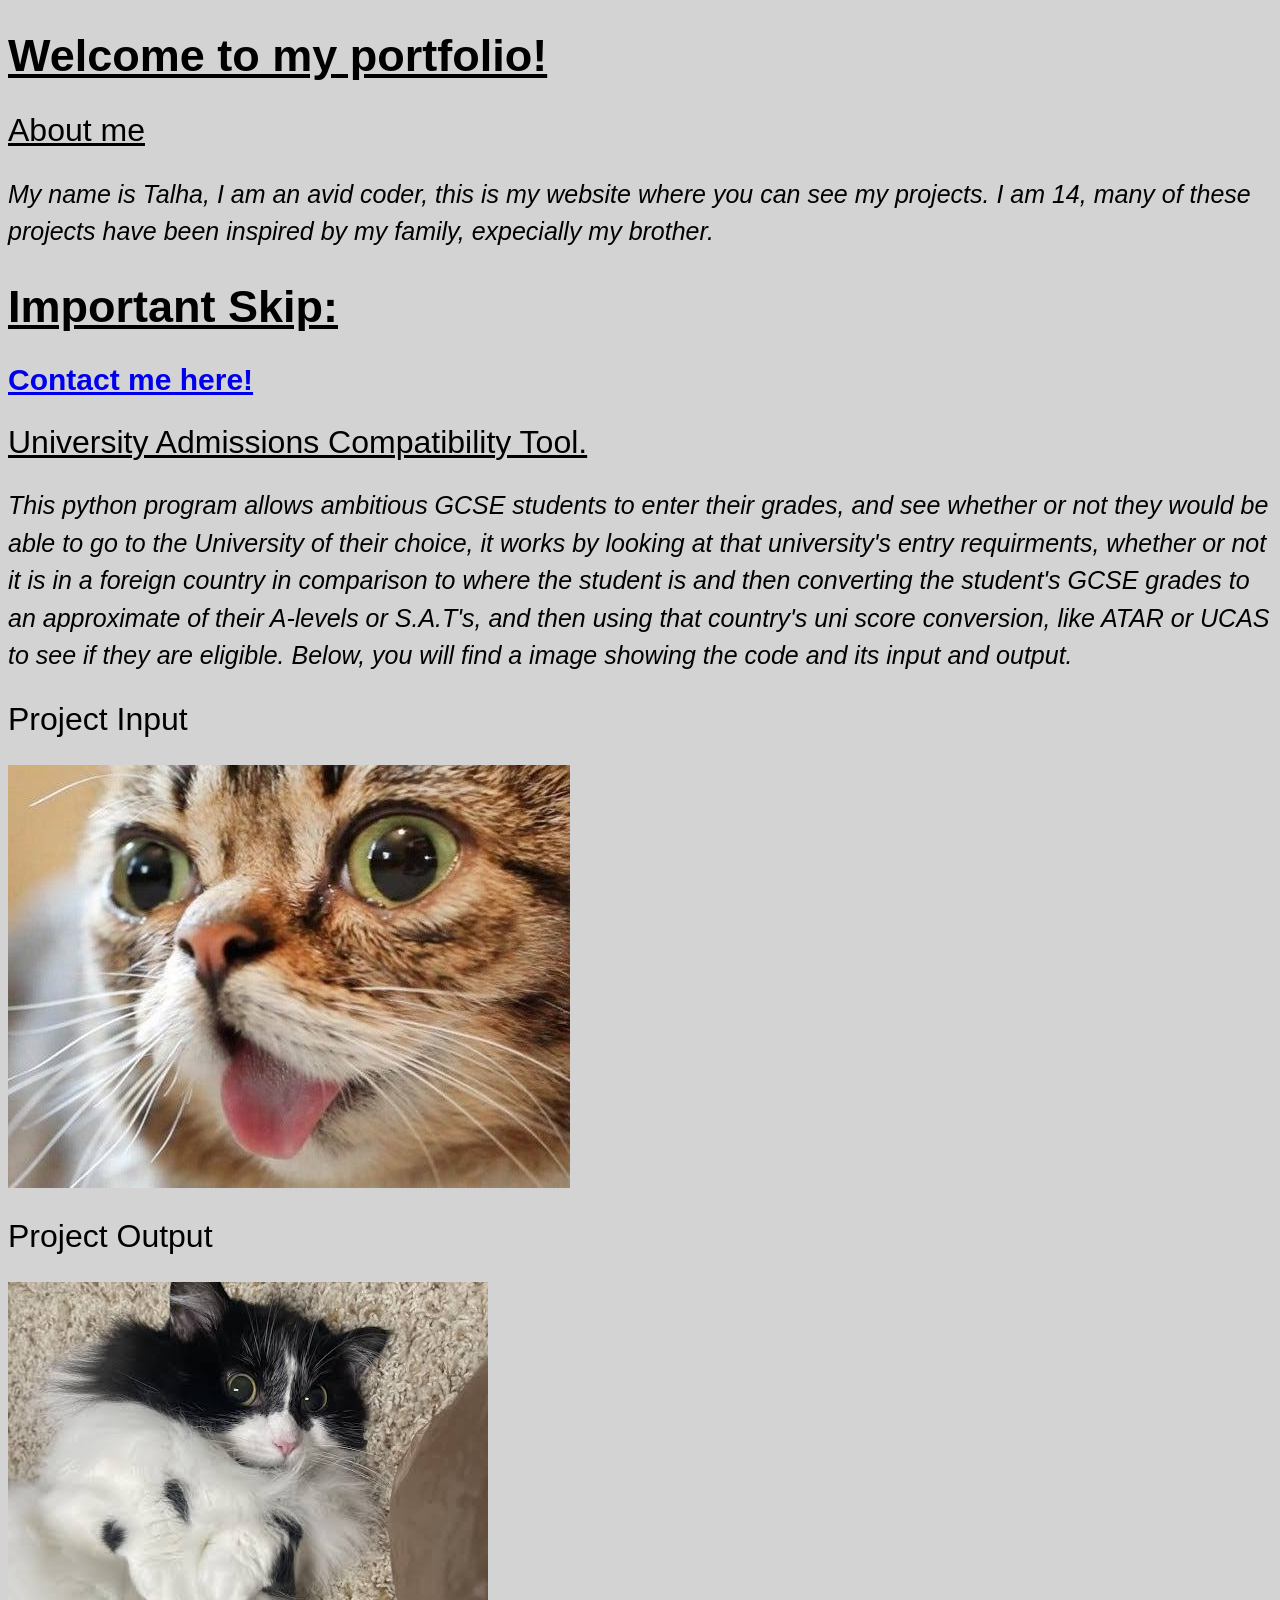
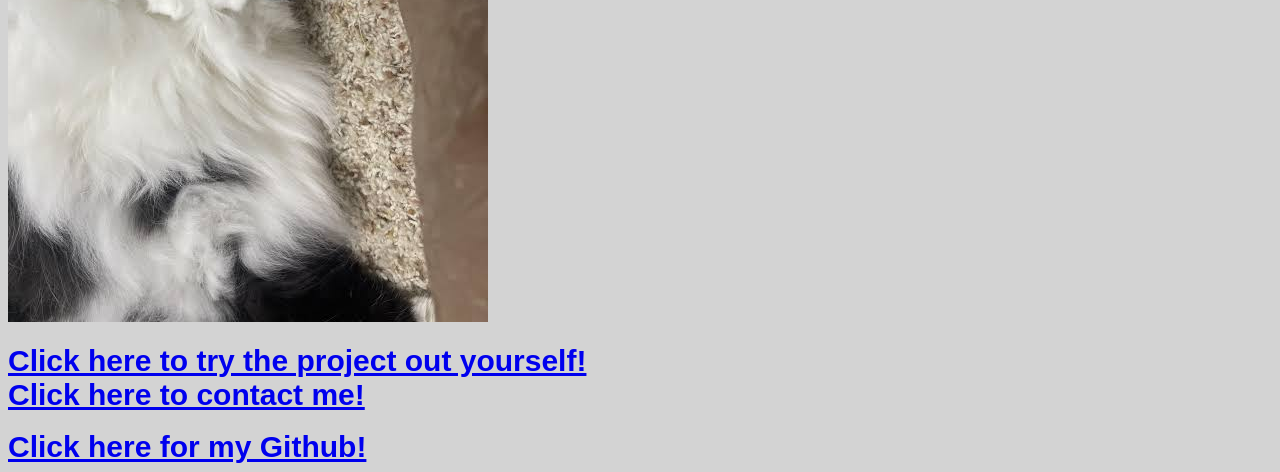
<file: index.html>
<!DOCTYPE html>
<html>
<head>

    <link rel = "stylesheet" href="art.css">


    <title>Talha's Portfolio</title>
    <h1><u>Welcome to my portfolio!</u></h1>
</head>
<body>
    <h2><u>About me</u></h2>
    <p>My name is Talha, I am an avid coder, this is my website where you can see my projects. I am 14, many of these projects have been inspired by my family, expecially my brother.<p>

    <h1><u>Important Skip:</u></h1>
    <header>
        <nav><a href ="#Contact">Contact me here!</a></nav>
    </header>



    <title><u>Projects:</u></title>

    <h2><u>University Admissions Compatibility Tool.</u></h2>
    <p>This python program allows ambitious GCSE students to enter their grades, and see whether or not they would be able to go to the University of their choice, it works by looking at that university's 
        entry requirments, whether or not it is in a foreign country in comparison to where the student is and then converting the student's GCSE grades to an approximate of their  A-levels or S.A.T's,
        and then using that country's uni score conversion, like ATAR or UCAS to see if they are eligible. Below, you will find a image showing the code and its input and  output.
    </p>

    <h2>Project Input</h2>
    <img src="cat.jpeg" alt="Project screenshot">


    <h2>Project Output</h2>
    <img src="output of stupid cat.jpeg" alt="Project screenshot">


    <br><br>


    <a href="placeholder">Click here to try the project out yourself! </a>




    <!-- PUT ANY PROJECT CODE ABOVE THIS, BELOW IS THE CONTACT FORM.-->

    <section id="Contact"></section>


    <a href="mailto:talhabinqasim894@gmail.com">Click here to contact me! </a>

    <br><br>

    <a href="https://github.com/TTcoder4EVER">Click here for my Github! </a>









</body>
</html>
</file>
<file: art.css>
body{
    background-color: lightgrey;
    font-family: sans-serif;
}

h1{
    font-size: 45px;
    font-weight: bold;
}

h2{
    font-size: 32px;
    font-weight:lighter;
}

p{
    font-size: 25px;
    font-style: italic;
    line-height: 1.5;
}



title{
    font-weight: bolder;
}

a{
    font-size: 30px;
    font-weight: bold;
}
</file>
